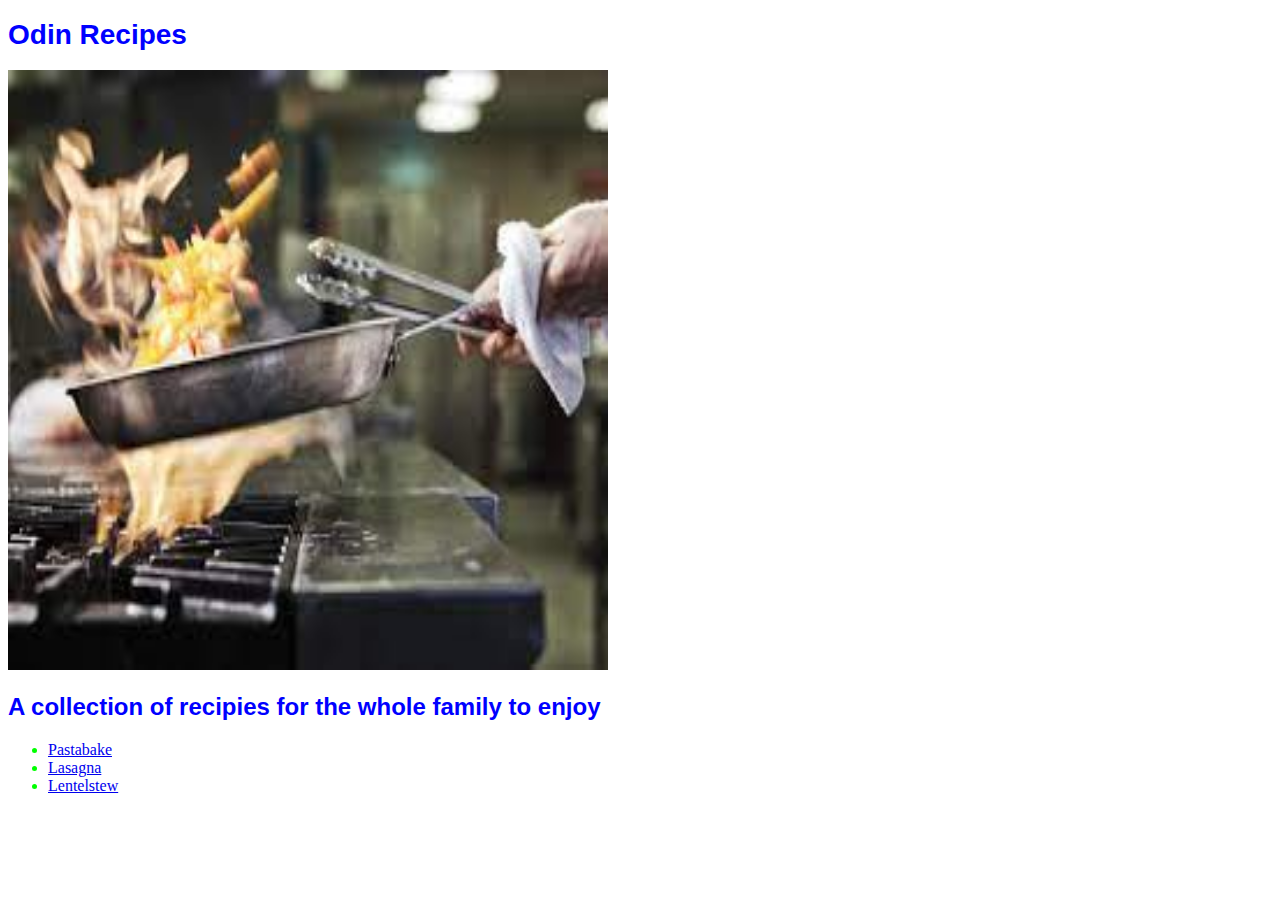
<file: index.html>
<!DOCTYPE html>
<html lang="eng">
<head>
  <meta charset="utf-8">
  <link rel="stylesheet" href="./style/style.css">
  <title>Oden Recpes</title>
</head>
<body>
  <h1>Odin Recipes</h1>

  <img src="./images/kitchen.jpeg"alt="A picture of delisous food being cooked">

  <h2>A collection of recipies for the whole family to enjoy</h2>


  <ul>
    <li><a href ="./recipes/pastabake.html">Pastabake</a></li>
    <li><a href ="./recipes/lasagna.html">Lasagna</a></li>
    <li><a href ="./recipes/lentelstew.html">Lentelstew</a></li>
  </ul>
</body>
</file>
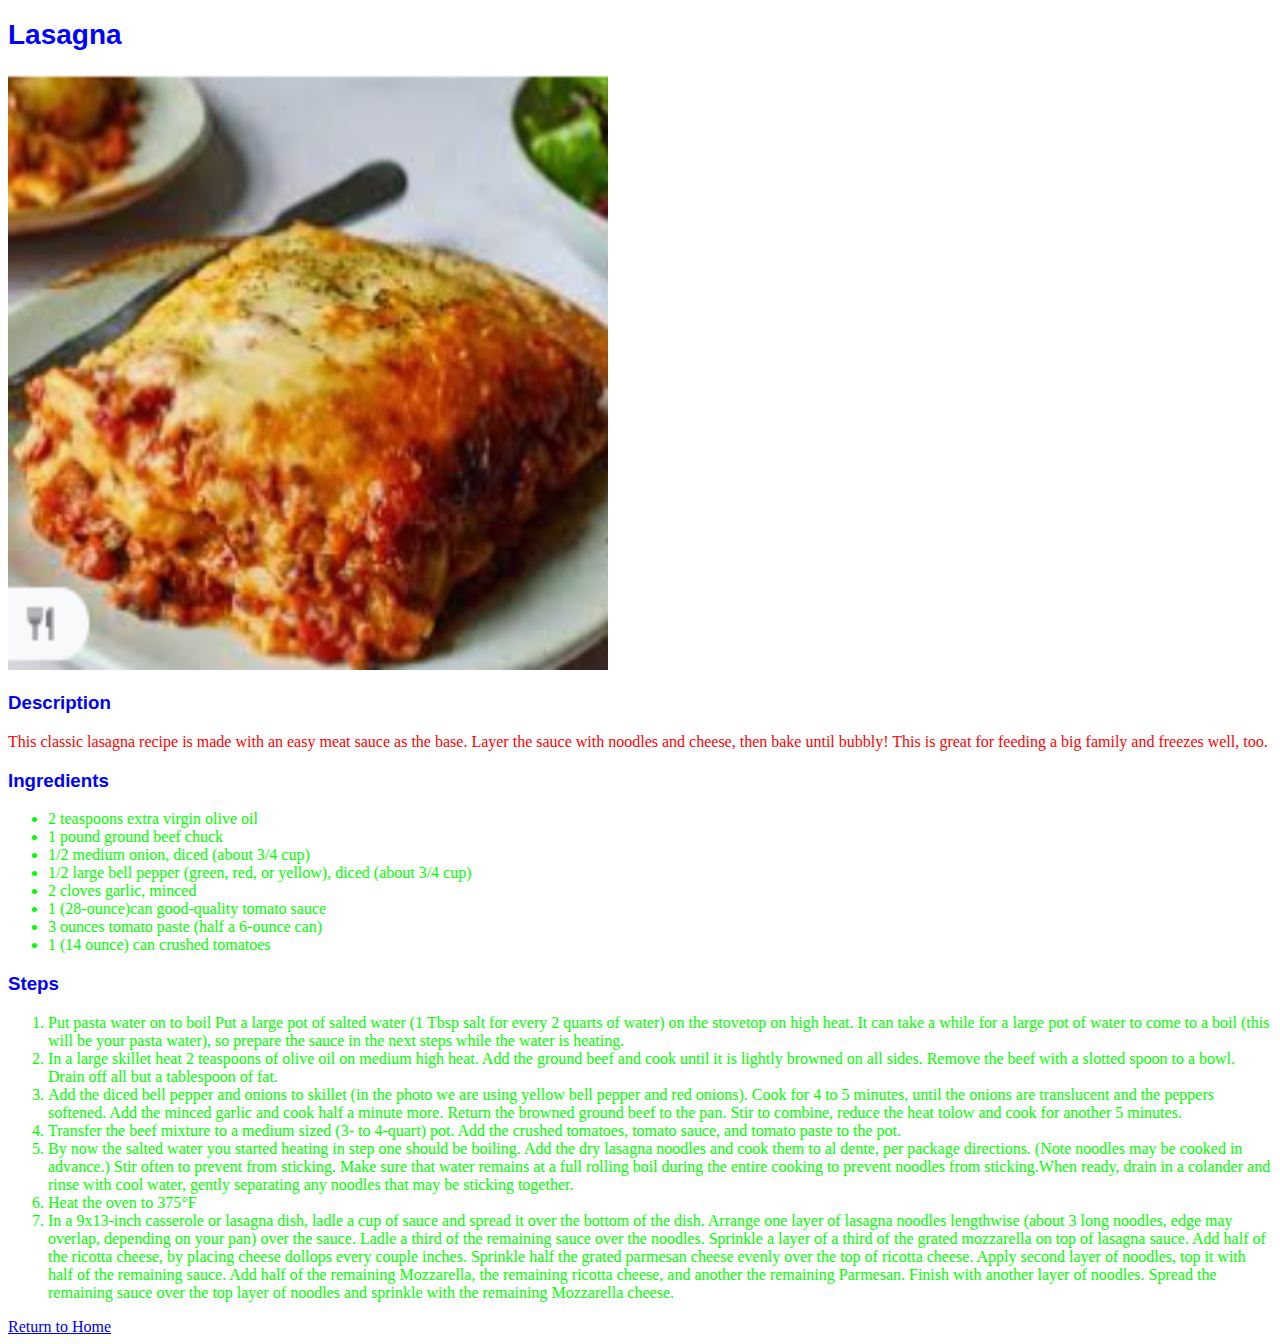
<file: recipes/lasagna.html>
<!DOCTYPE html>
<html lang="eng">
<head>
  <meta charset="utf-8">
  <link rel="stylesheet" href="../style/style.css">
  <title>Lasagna</title>
</head>
<body>
  <h1>Lasagna</h1>
  <img src="../images/lasagna.png"alt="a delisous lasagna, baked to perfection">
  <h3>Description</h3>
  <p>This classic lasagna recipe is made with an easy meat sauce as the base.
     Layer the sauce with noodles and cheese, then bake until bubbly!
     This is great for feeding a big family and freezes well, too.
</p>

  <h3>Ingredients</h3>
  <ul>
    <li>2 teaspoons extra virgin olive oil
</li>
    <li>1 pound ground beef chuck</li>
    <li>1/2 medium onion, diced (about 3/4 cup)
</li>
    <li>1/2 large bell pepper (green, red, or yellow), diced (about 3/4 cup)
</li>
    <li>2 cloves garlic, minced
</li>
    <li>1 (28-ounce)can good-quality tomato sauce
</li>
    <li>3 ounces tomato paste (half a 6-ounce can)
</li>
    <li>1 (14 ounce) can crushed tomatoes</li>
  </ul>

  <h3>Steps</h3>
  <ol>
    <li>Put pasta water on to boil
    Put a large pot of salted water (1 Tbsp salt for every 2 quarts of water) on
    the stovetop on high heat. It can take a while for a large pot of water to
    come to a boil (this will be your pasta water),
    so prepare the sauce in the next steps while the water is heating.</li>
    <li>In a large skillet heat 2 teaspoons of olive oil on medium high heat.
     Add the ground beef and cook until it is lightly browned on all sides.
     Remove the beef with a slotted spoon to a bowl. Drain off all but a
     tablespoon of fat.</li>
    <li>Add the diced bell pepper and onions to skillet (in the photo we are
      using yellow bell pepper and red onions).
      Cook for 4 to 5 minutes, until the onions are translucent and the peppers
      softened. Add the minced garlic and cook half a minute more.
      Return the browned ground beef to the pan. Stir to combine,
      reduce the heat tolow and cook for another 5 minutes.</li>
    <li>Transfer the beef mixture to a medium sized (3- to 4-quart) pot.
       Add the crushed tomatoes, tomato sauce, and tomato paste to the pot.</li>
    <li>By now the salted water you started heating in step one should be
      boiling. Add the dry lasagna noodles and cook them to al dente,
      per package directions. (Note noodles may be cooked in advance.)
      Stir often to prevent from sticking.
      Make sure that water remains at a full rolling boil during the entire
      cooking to prevent noodles from sticking.When ready,
      drain in a colander and rinse with cool water,
      gently separating any noodles that may be sticking together.</li>
    <li>Heat the oven to 375°F</li>
    <li>In a 9x13-inch casserole or lasagna dish,
      ladle a cup of sauce and spread it over the bottom of the dish.
      Arrange one layer of lasagna noodles lengthwise (about 3 long noodles,
      edge may overlap, depending on your pan) over the sauce.
      Ladle a third of the remaining sauce over the noodles. Sprinkle a layer
      of a third of the grated mozzarella on top of lasagna sauce.
      Add half of the ricotta cheese, by placing cheese dollops every
      couple inches. Sprinkle half the grated parmesan
      cheese evenly over the top of ricotta cheese. Apply second layer of
      noodles, top it with half of the remaining sauce.
      Add half of the remaining Mozzarella,
      the remaining ricotta cheese, and another the remaining Parmesan. Finish
      with another layer of noodles. Spread the remaining sauce
      over the top layer of noodles and sprinkle with the
      remaining Mozzarella cheese.</li>
  </ol>
</body>
<a href ="../index.html">Return to Home</a>
</file>
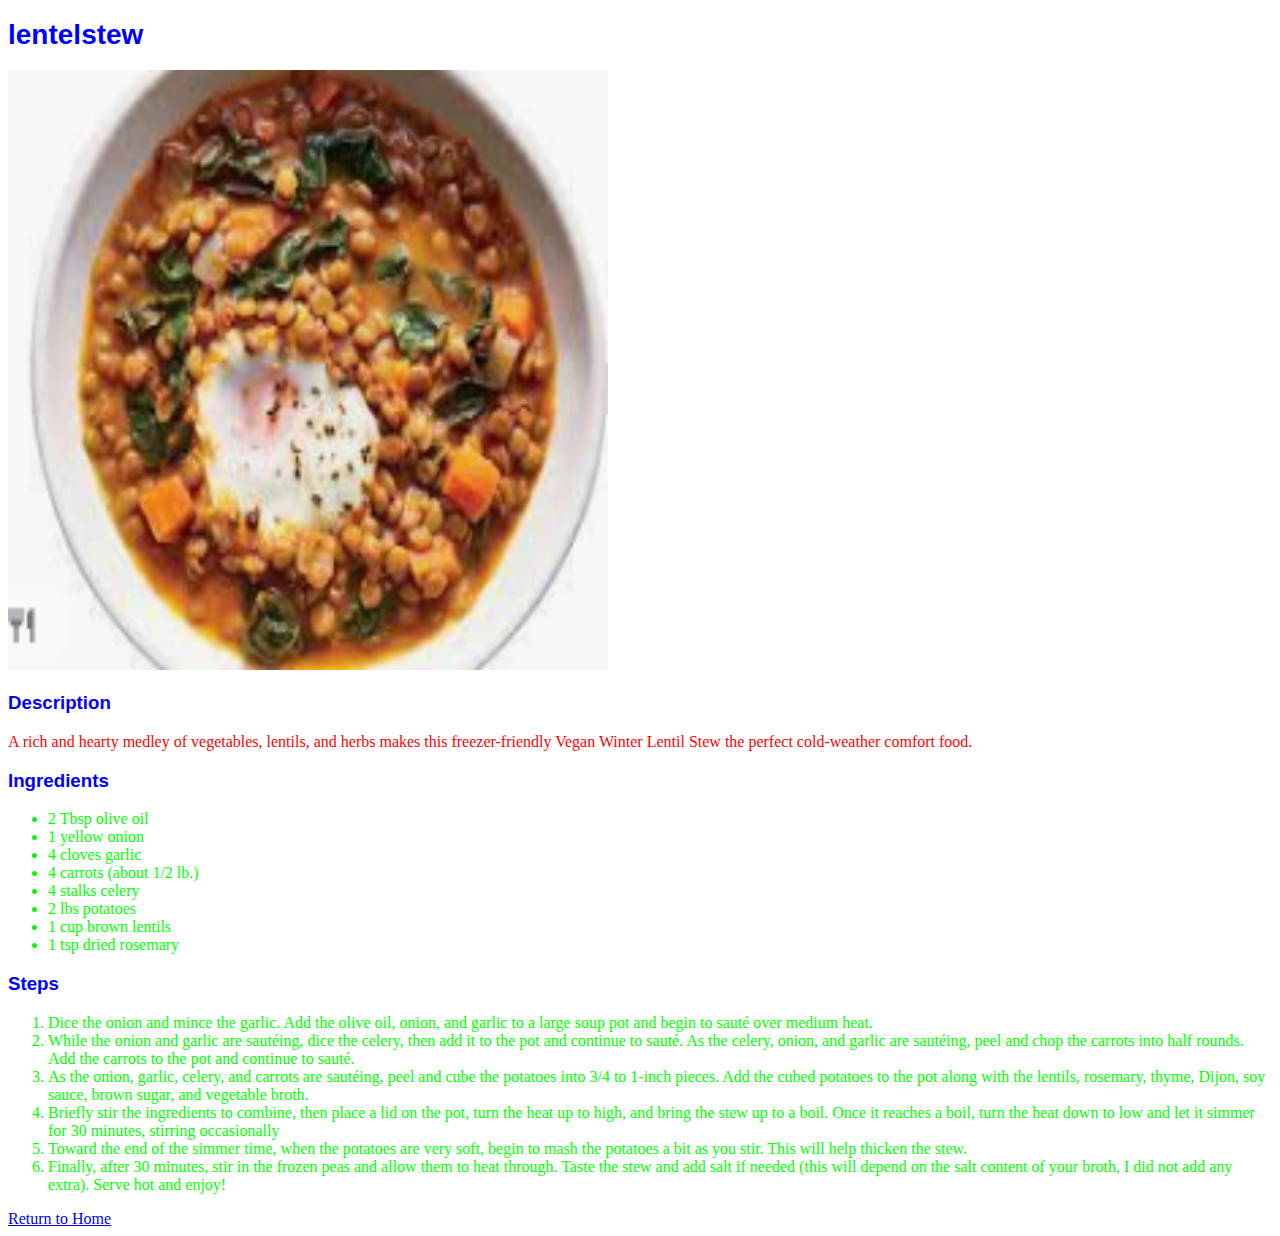
<file: recipes/lentelstew.html>
<!DOCTYPE html>
<html lang="eng">
<head>
  <meta charset="utf-8">
  <link rel="stylesheet" href="../style/style.css">
  <title>lentelstew</title>
</head>
<body>
  <h1>lentelstew</h1>
  <img src="../images/lentelstew.png"alt="a delisous lentelstew.
  perfect for winter days">
  <h3>Description</h3>
  <p>A rich and hearty medley of vegetables, lentils, and herbs makes this
    freezer-friendly Vegan Winter Lentil Stew the perfect cold-weather
    comfort food.
</p>

  <h3>Ingredients</h3>
  <ul>
    <li>2 Tbsp olive oil</li>
    <li>1 yellow onion</li>
    <li>4 cloves garlic</li>
    <li>4 carrots (about 1/2 lb.)</li>
    <li>4 stalks celery</li>
    <li>2 lbs potatoes</li>
    <li>1 cup brown lentils</li>
    <li>1 tsp dried rosemary</li>
  </ul>

  <h3>Steps</h3>
  <ol>
    <li>Dice the onion and mince the garlic. Add the olive oil, onion,
      and garlic to a large soup pot and begin to sauté over medium heat.</li>
    <li>While the onion and garlic are sautéing, dice the celery, then add it
      to the pot and continue to sauté. As the celery, onion, and garlic are sautéing,
       peel and chop the carrots into half rounds.
       Add the carrots to the pot and continue to sauté.</li>
    <li>As the onion, garlic, celery, and carrots are sautéing, peel and
      cube the potatoes into 3/4 to 1-inch pieces.
       Add the cubed potatoes to the pot along with the lentils,
      rosemary, thyme, Dijon, soy sauce, brown sugar, and vegetable broth.</li>
    <li>Briefly stir the ingredients to combine, then place a lid on the pot,
      turn the heat up to high, and bring the stew up to a boil.
      Once it reaches a boil, turn the heat down to low and let it
      simmer for 30 minutes, stirring occasionally</li>
    <li>Toward the end of the simmer time, when the potatoes are very soft,
      begin to mash the potatoes a bit as you stir.
      This will help thicken the stew.</li>
    <li>Finally, after 30 minutes, stir in the frozen peas and
      allow them to heat through. Taste the stew and add salt if needed
      (this will depend on the salt content of your broth, I did not add
      any extra). Serve hot and enjoy!</li>
  </ol>
</body>
<a href ="../index.html">Return to Home</a>
</file>
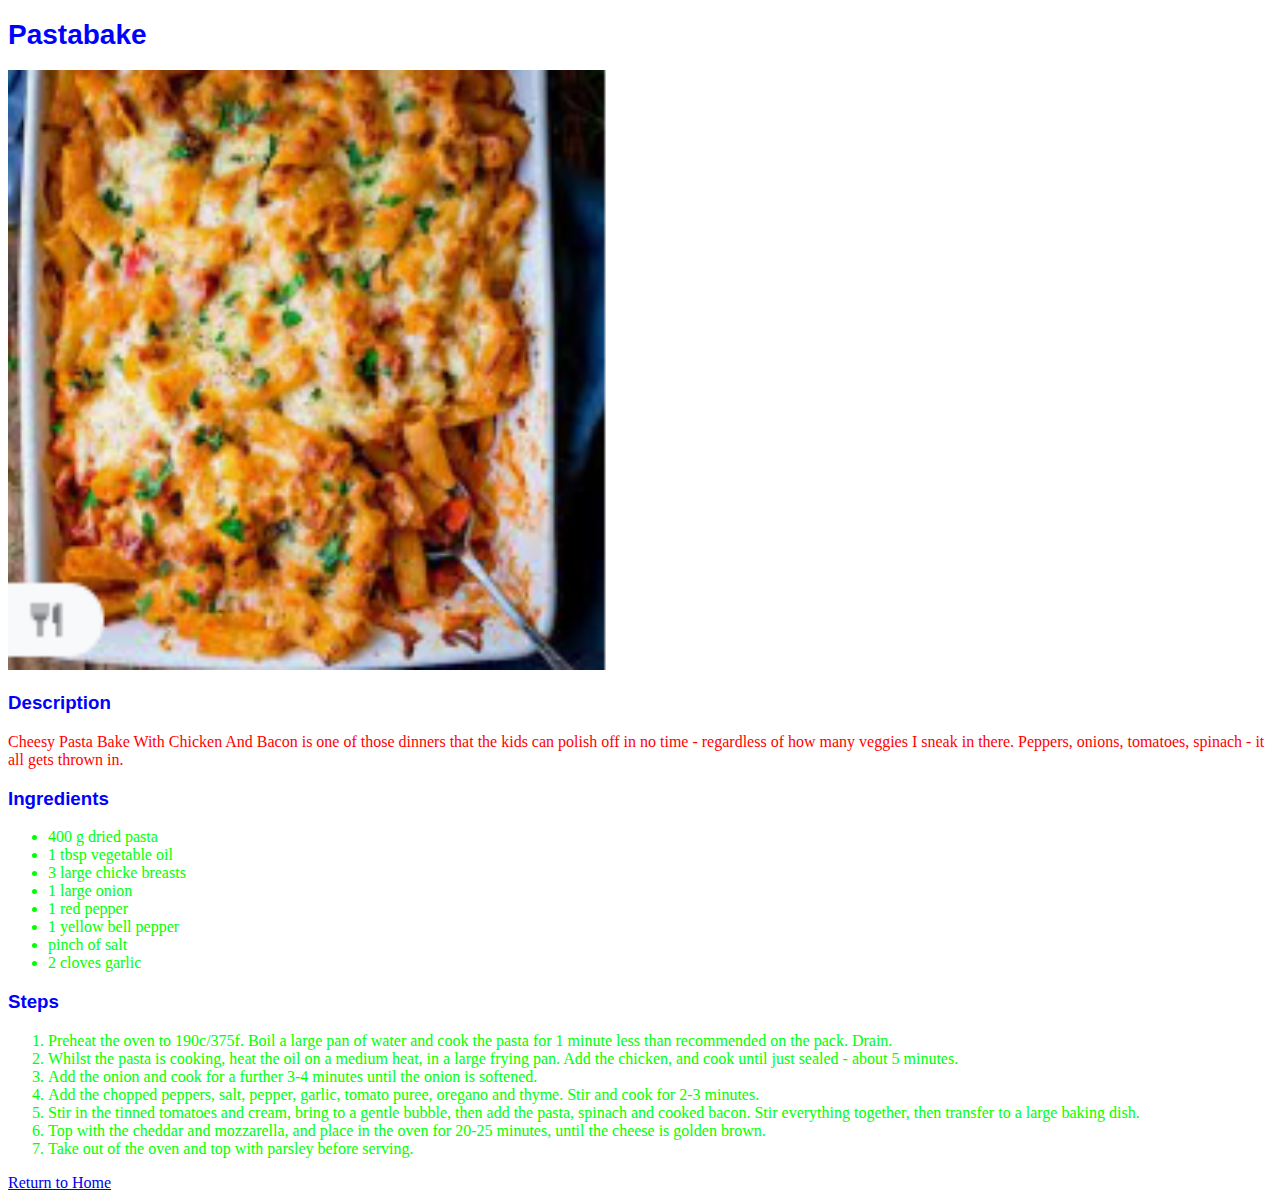
<file: recipes/pastabake.html>
<!DOCTYPE html>
<html lang="eng">
<head>
  <meta charset="utf-8">
  <link rel="stylesheet" href="../style/style.css">
  <title>Pastabake</title>
</head>
<body>
  <h1>Pastabake</h1>
  <img src="../images/pastabake.png"alt="a delisous baked pasta topped with cheese">
  <h3>Description</h3>
  <p>Cheesy Pasta Bake With Chicken And Bacon is one of those dinners
    that the kids can polish off in no time - regardless of how many
    veggies I sneak in there. Peppers, onions, tomatoes, spinach
    - it all gets thrown in.
</p>

  <h3>Ingredients</h3>
  <ul>
    <li>400 g dried pasta</li>
    <li>1 tbsp vegetable oil</li>
    <li>3 large chicke breasts</li>
    <li>1 large onion</li>
    <li>1 red pepper</li>
    <li>1 yellow bell pepper</li>
    <li>pinch of salt</li>
    <li>2 cloves garlic</li>
  </ul>

  <h3>Steps</h3>
  <ol>
    <li>Preheat the oven to 190c/375f. Boil a large pan of
      water and cook the pasta for 1 minute less than
      recommended on the pack. Drain.</li>
    <li>Whilst the pasta is cooking, heat the oil on a medium heat, in a large
       frying pan. Add the chicken, and cook until
       just sealed - about 5 minutes.</li>
    <li>Add the onion and cook for a further 3-4 minutes until the onion
       is softened.</li>
    <li>Add the chopped peppers, salt, pepper, garlic, tomato puree,
      oregano and thyme. Stir and cook for 2-3 minutes.</li>
    <li>Stir in the tinned tomatoes and cream, bring to a gentle bubble, then add the pasta, spinach and cooked bacon.
      Stir everything together, then transfer to a large baking dish.</li>
    <li>Top with the cheddar and mozzarella, and place in the oven for 20-25
      minutes, until the cheese is golden brown.</li>
    <li>Take out of the oven and top with parsley before serving.</li>
  </ol>
</body>
<a href ="../index.html">Return to Home</a>
</file>
<file: style/style.css>
p{
  color: #ff0000;

}

h1, h2, h3 {
  color: #0000ff;
  font-family: sans-serif;
}
h1{
  font-size: 28px;
}
li{
  color: #00ff00;
}

img {
  height: 600px;
  width:600px;
}
</file>
